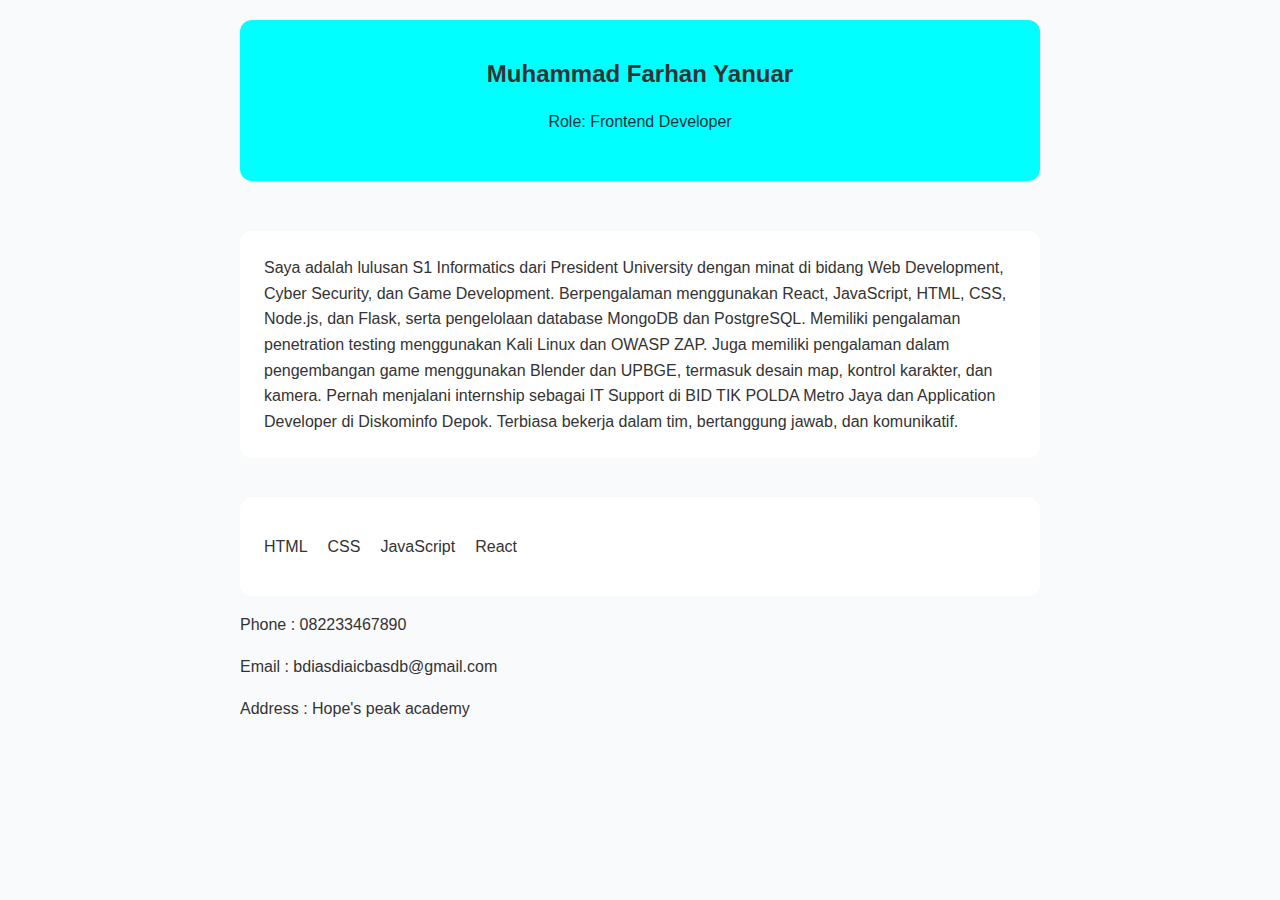
<file: day 1 - 5/index.html>
<!DOCTYPE html>
<html lang="en">
<head>
    <meta charset="UTF-8">
    <meta name="viewport" content="width=device-width, initial-scale=1.0">
    <title>Day learn HTML</title>
    <link rel="stylesheet" href="style.css">
</head>
<body>
    <div class="container">
    <header>
        <h1>Muhammad Farhan Yanuar</h1>
        <h2>Role: Frontend Developer</h2>
    </header>
    <main>
    <section class="about-me">
        <p>Saya adalah lulusan S1 Informatics dari President University dengan minat di bidang Web Development, Cyber Security, dan Game Development. Berpengalaman menggunakan
            React, JavaScript, HTML, CSS, Node.js, dan Flask, serta pengelolaan database MongoDB dan PostgreSQL. Memiliki pengalaman penetration testing menggunakan Kali Linux dan OWASP ZAP.
            Juga memiliki pengalaman dalam pengembangan game menggunakan Blender dan UPBGE, termasuk desain map, kontrol karakter, dan kamera. Pernah menjalani internship sebagai IT Support di
            BID TIK POLDA Metro Jaya dan Application Developer di Diskominfo Depok. Terbiasa bekerja dalam tim, bertanggung jawab, dan komunikatif.
        </p>
    </section>
    <section>
        <ul class="skills">
            <li>HTML</li>
            <li>CSS</li>
            <li>JavaScript</li>
            <li>React</li>
        </ul>
    </section>
    </main>
    <footer class="contact">
        <p>Phone : 082233467890</p>
        <p>Email : bdiasdiaicbasdb@gmail.com</p>
        <p>Address : Hope's peak academy</p>
    </footer>
    </div>
</body>
</html>
</file>
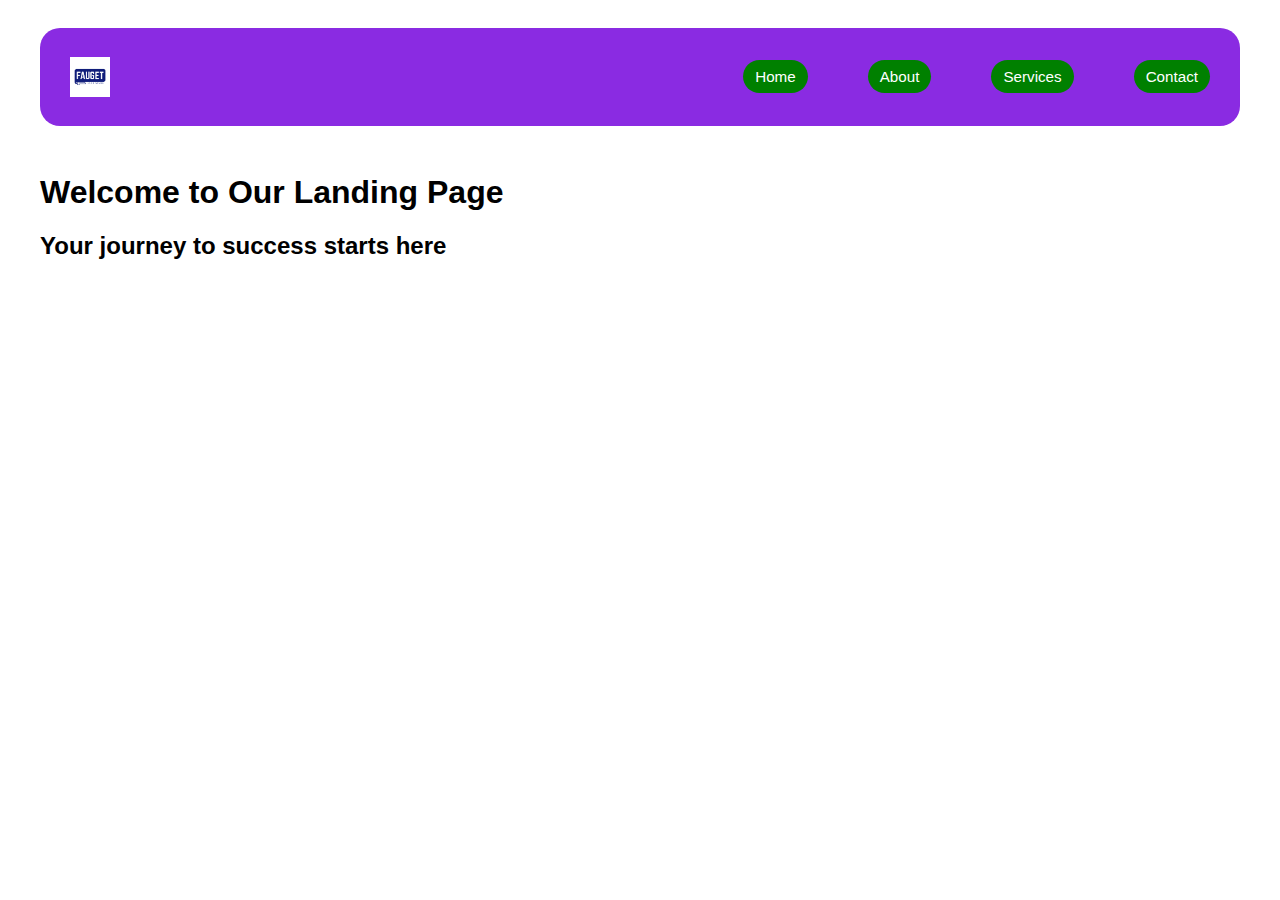
<file: Landing Page/index.html>
<!DOCTYPE html>
<html lang="en">
<head>
    <meta charset="UTF-8">
    <meta name="viewport" content="width=device-width, initial-scale=1.0">
    <title>Landing Page Template</title>
    <link rel="stylesheet" href="style.css">
</head>
<body>
    <div class="container"> 
        <header>
        <nav class="navbar">
            <div class="logo">
                <img src="LogoBookmark.png" alt="Bookmark Logo">
            </div>
            <ul class="nav-list">
                <li><a href="#Home">Home</a></li>
                <li><a href="#About">About</a></li>
                <li><a href="#Services">Services</a></li>
                <li><a href="#Contact">Contact</a></li>
            </ul>
        </nav>
        </header>
    <main>
        <section id="Home">
            <h1>Welcome to Our Landing Page</h1>
            <h2>Your journey to success starts here</h2>
        </section>
        <section id="About">

        </section>
        <section id="Services">

        </section>
        <section id="Contact">

        </section>
    </main>
    <footer>

    </footer>
    </div>
</body>
</html>
</file>
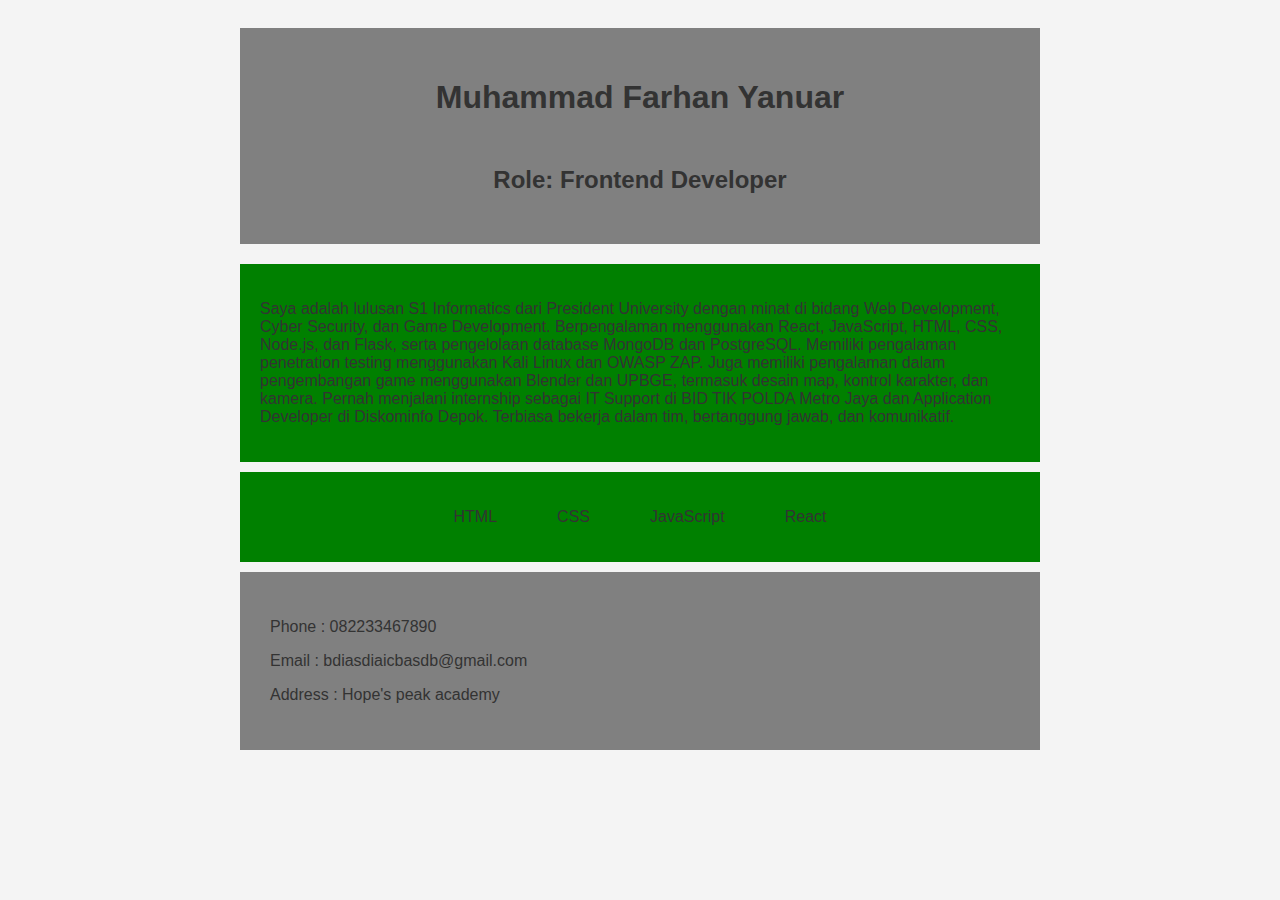
<file: day 1 - 5/learning/index-day1-5.html>
<!DOCTYPE html>
<html lang="en">
<head>
    <meta charset="UTF-8">
    <meta name="viewport" content="width=device-width, initial-scale=1.0">
    <title>Day learn HTML</title>
    <link rel="stylesheet" href="style-day1-5.css">
</head>
<body>
    <div class="container">
    <header>
        <h1>Muhammad Farhan Yanuar</h1>
        <h2>Role: Frontend Developer</h2>
    </header>
    <main>
    <section class="about-me">
        <p>Saya adalah lulusan S1 Informatics dari President University dengan minat di bidang Web Development, Cyber Security, dan Game Development. Berpengalaman menggunakan
            React, JavaScript, HTML, CSS, Node.js, dan Flask, serta pengelolaan database MongoDB dan PostgreSQL. Memiliki pengalaman penetration testing menggunakan Kali Linux dan OWASP ZAP.
            Juga memiliki pengalaman dalam pengembangan game menggunakan Blender dan UPBGE, termasuk desain map, kontrol karakter, dan kamera. Pernah menjalani internship sebagai IT Support di
            BID TIK POLDA Metro Jaya dan Application Developer di Diskominfo Depok. Terbiasa bekerja dalam tim, bertanggung jawab, dan komunikatif.
        </p>
    </section>
    <section>
        <ul class="skills">
            <li>HTML</li>
            <li>CSS</li>
            <li>JavaScript</li>
            <li>React</li>
        </ul>
    </section>
    </main>
    <footer class="contact">
        <p>Phone : 082233467890</p>
        <p>Email : bdiasdiaicbasdb@gmail.com</p>
        <p>Address : Hope's peak academy</p>
    </footer>
    </div>
</body>
</html>
</file>
<file: day 1 - 5/style.css>
@media (max-width: 600px) {
    header {
        padding: 24px 16px;
        gap: 16px;
    }

    h1 {
        font-size: 20px;
    }

    header h2 {
        font-size: 14px;
        text-align: center;
    }

    .skills-list {
        justify-content: flex-start;
    }

    .skills-list li {
        font-size: 14px;
        padding: 6px 10px;
    }
    
}

*{
    font-family: Poppins, sans-serif;
}

.container {
    max-width: 800px;
    margin: auto;
    padding: 20px;
}

header{
    background-color: aqua;
    padding: 40px 20px;
    margin-bottom: 50px;

    display: flex;
    flex-direction: column;
    align-items: center;
    gap: 12px;

    border-radius: 12px;
}

ul{
    list-style: none;
    padding: 0;

    display: flex;
    gap: 20px;
}

ul li a{
    text-decoration: none;
    color: #0f172a;
    font-weight: 500;
}

ul li a:hover{
    text-decoration: underline;
    color: #e0f2fe;
}

section{
    background-color: white;
    padding: 24px;
    border-radius: 12px;
}

main {
    display: flex;
    flex-direction: column;
    gap: 40px;
}


body {
    margin: 0;
    background-color: #f9fafb;
    color: #333;

}

h1{
    font-size: 24px;
    margin: 0;
    font-weight: 600;
}

header h2{
    font-size: 16px;
    font-weight: 400;
    color: #0f172a;
    opacity: 0.9;

}

h2{
    font-size: 20px;
    margin-bottom: 10px;

}

p{
    line-height: 1.6;

}

section h2{
    font-size: 18px;
    font-weight: 600;
    margin-bottom: 24px;
}

section p{
    margin: 0;
}

.skills-list {
    display: flex;
    flex-wrap: wrap;
    gap: 12px;
    margin-top: 12px;
}

.skills-list li{
    background-color: #e0f2fe;
    color: #0368a1;
    padding: 8px 12px;
    border-radius: 14px;
    font-size: 16px;
    font-weight: 500;
    cursor: pointer;
    transition: all 0.2s ease;
}

.skills-list li:hover{
    background-color: #0368a1;
    transform: translateY(-2px);

}
</file>
<file: Landing Page/style.css>
*{
    font-family: Poppins, sans-serif;
}

.container {
    max-width: 1200px;
    margin-inline: auto;
    padding: 20px;
}

header{
    background-color: blueviolet;
    padding: 1.5rem 30px;
    margin-bottom: 3rem;
    border-radius: 20px;
}

.navbar{
    display: flex;
    justify-content: space-between;
    align-items: center;
}

.logo{
    display: flex;
    align-items: center;
}

.logo img{
    height: 40px;
    width: auto;
}

.nav-list{
    display: flex;
    gap: 60px;
    list-style: none;
    text-align: center;
}

.nav-list a {
    text-decoration: none;
    color: white;
    background-color: green;
    padding: 0.5rem 0.75rem;
    font-size: 0.95rem;
    font-weight: 500;
    border-radius: 999px;
    transition: background-color 0.3s ease, transform 0.2s ease;
}

.nav-list a:hover {
    background-color: rgba(255, 255, 255, 0.15);
    transform: translateY(-2px);
    text-decoration: underline;
}
</file>
<file: day 1 - 5/learning/style-day1-5.css>
/*
Fokus pada :
font-family
color
background-color
margin
padding
max-width
*/

@media (max-width: 600px) {
    .container{
        padding: 10px;
    }

    header{
        padding: 10px;
        text-align: center;
    }

    .skills{
        flex-direction: column;
        gap: 20px;
    }
    
    section{
        padding: 10px;
    }
}

.container{
    padding: 20px;
    margin: auto;
    max-width: 800px;
}

body{
    font-family: Poppins, sans-serif;
    background-color: #f4f4f4;
    color: #333;   
}

header{
    margin-bottom: 20px;
    padding: 30px;
    background-color: grey;

    display: flex;
    flex-direction: column;
    align-items: center;
    gap: 8px;
}

section{
    margin-bottom: 10px;
    padding: 20px;
    background-color: green;
}

.skills{
    display: flex;
    justify-content: center;
    gap: 60px;
    list-style: none;
    padding : 0;
}

footer{
    margin-bottom: 20px;
    padding: 30px;
    background-color: grey;
}
</file>
